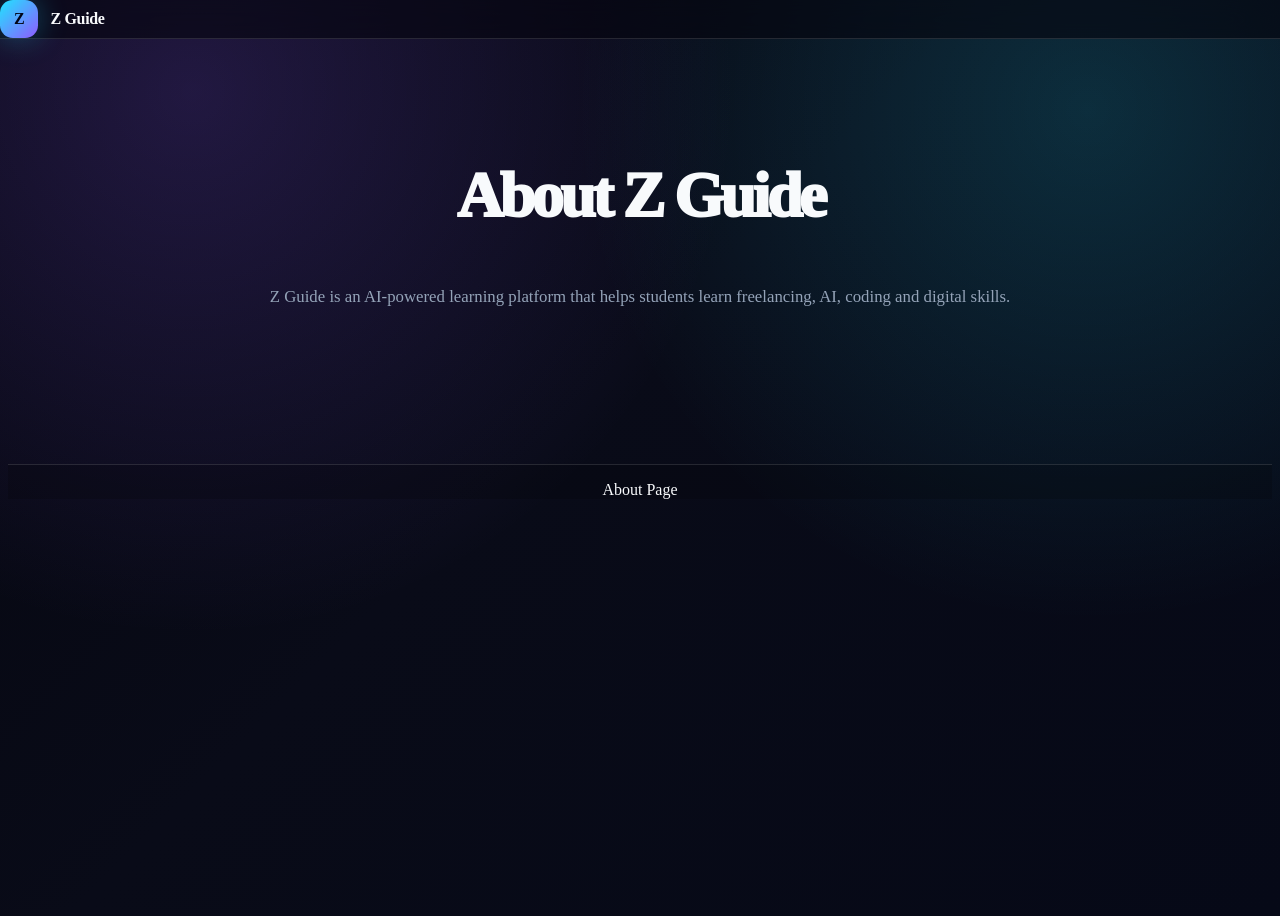
<file: about.html>
<!DOCTYPE html>
<html>
<head>
  <meta charset="UTF-8" />
  <meta name="viewport" content="width=device-width, initial-scale=1.0" />
  <title>About | Z Guide</title>
  <link rel="stylesheet" href="style.css" />
</head>

<body>

<header class="site-nav">
  <div class="brand-mark">
    <span class="brand-orb">Z</span> Z Guide
  </div>
</header>

<section class="section-shell">
  <div class="section-heading">
    <h2>About Z Guide</h2>
    <p>
      Z Guide is an AI-powered learning platform that helps students learn
      freelancing, AI, coding and digital skills.
    </p>
  </div>
</section>

<footer class="site-footer">
  <p style="text-align:center;">About Page</p>
</footer>

</body>
</html>
</file>
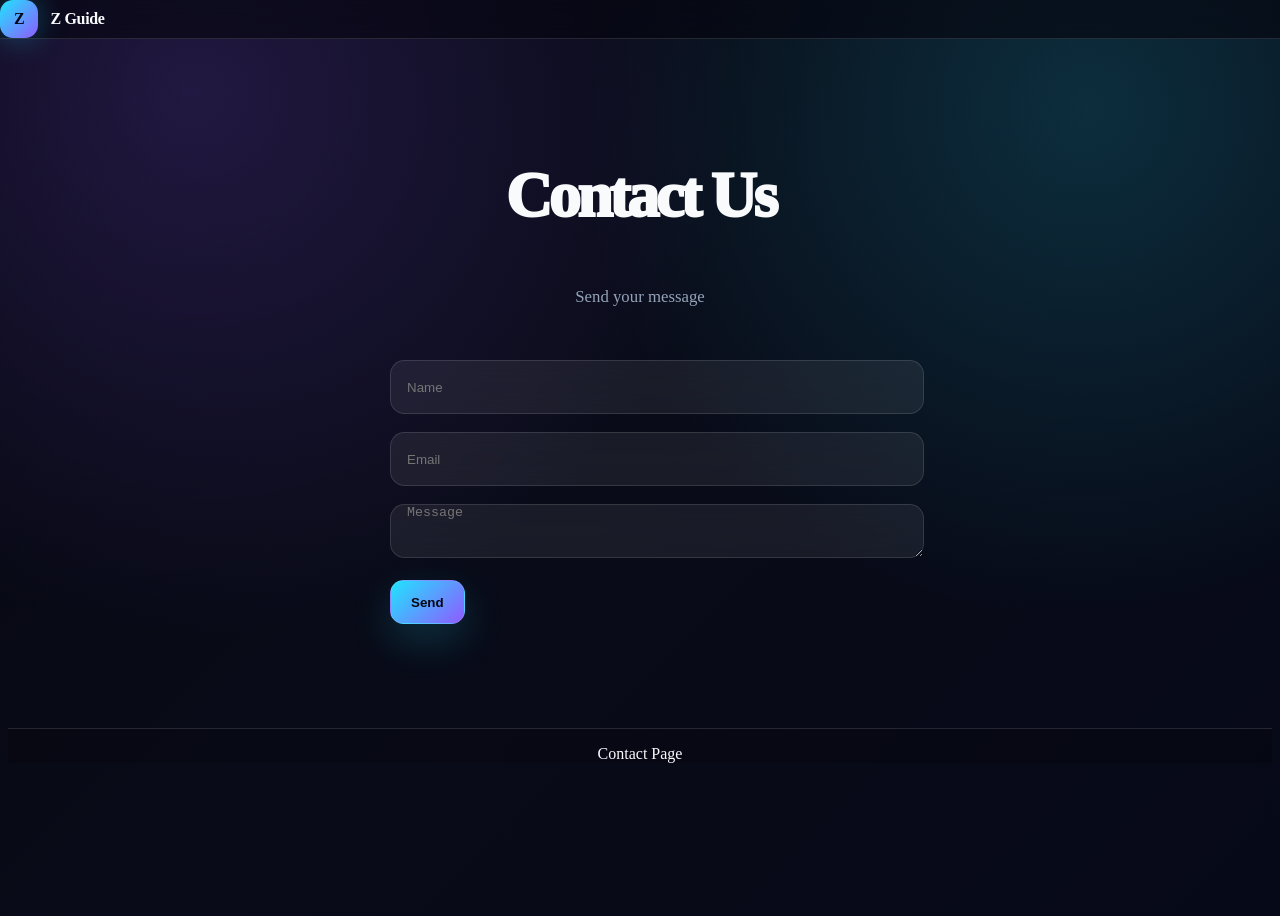
<file: contact.html>
<!DOCTYPE html>
<html>
<head>
  <meta charset="UTF-8" />
  <meta name="viewport" content="width=device-width, initial-scale=1.0" />
  <title>Contact | Z Guide</title>
  <link rel="stylesheet" href="style.css" />
</head>

<body>

<header class="site-nav">
  <div class="brand-mark">
    <span class="brand-orb">Z</span> Z Guide
  </div>
</header>

<section class="section-shell">
  <div class="section-heading">
    <h2>Contact Us</h2>
    <p>Send your message</p>
  </div>

  <div style="max-width:500px;margin:auto;">
    <input class="form-control" placeholder="Name" />
    <br /><br />
    <input class="form-control" placeholder="Email" />
    <br /><br />
    <textarea class="form-control" placeholder="Message"></textarea>
    <br /><br />
    <button class="primary-button">Send</button>
  </div>
</section>

<footer class="site-footer">
  <p style="text-align:center;">Contact Page</p>
</footer>

</body>
</html>
</file>
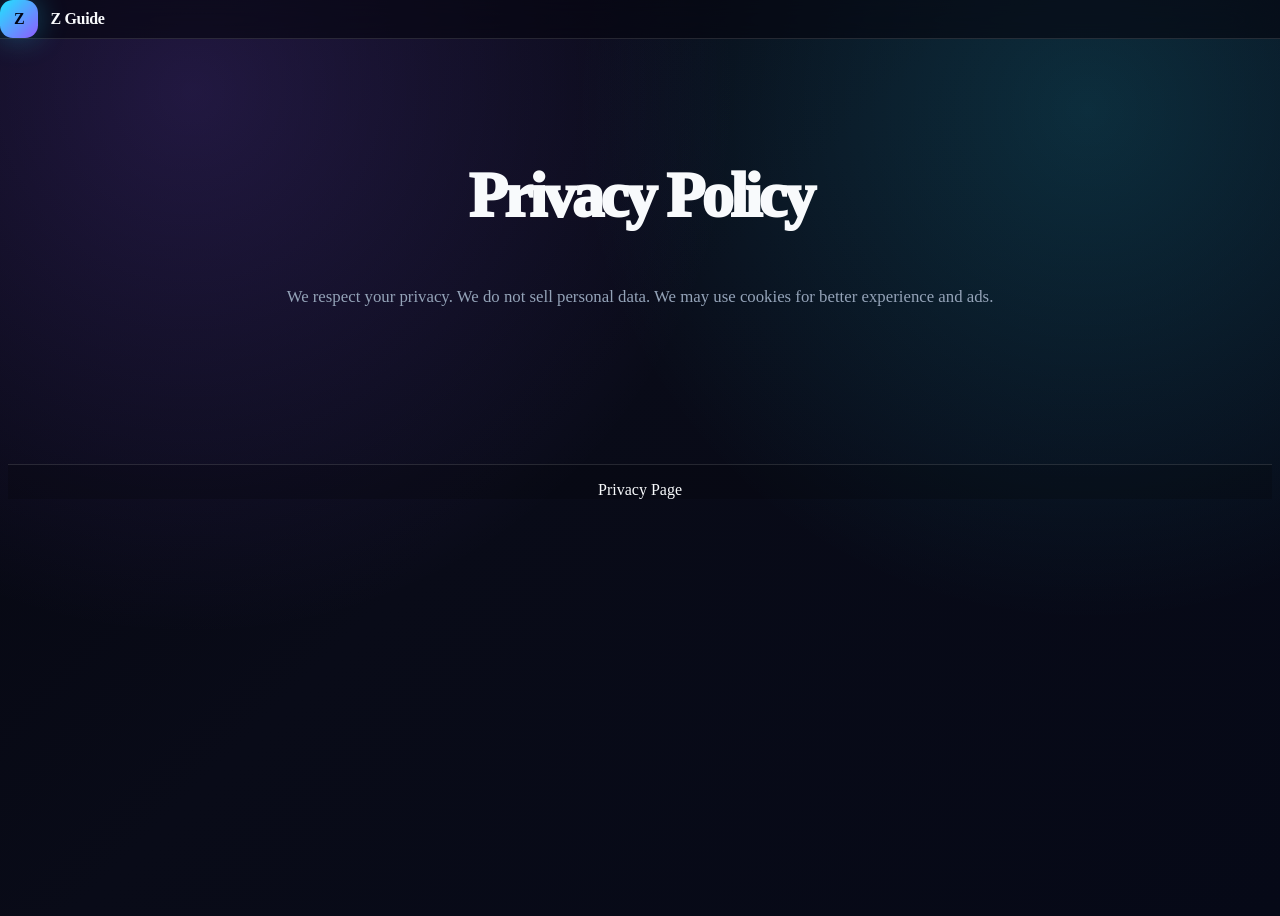
<file: privacy.html>
<!DOCTYPE html>
<html>
<head>
  <meta charset="UTF-8" />
  <meta name="viewport" content="width=device-width, initial-scale=1.0" />
  <title>Privacy Policy | Z Guide</title>
  <link rel="stylesheet" href="style.css" />
</head>

<body>

<header class="site-nav">
  <div class="brand-mark">
    <span class="brand-orb">Z</span> Z Guide
  </div>
</header>

<section class="section-shell">
  <div class="section-heading">
    <h2>Privacy Policy</h2>
    <p>
      We respect your privacy. We do not sell personal data. We may use cookies
      for better experience and ads.
    </p>
  </div>
</section>

<footer class="site-footer">
  <p style="text-align:center;">Privacy Page</p>
</footer>

</body>
</html>
</file>
<file: style.css>
:root {
  color-scheme: dark;
  --bg: #05060f;
  --surface: rgba(255, 255, 255, 0.07);
  --surface-strong: rgba(255, 255, 255, 0.12);
  --border: rgba(255, 255, 255, 0.12);
  --text: #f8fafc;
  --muted: #94a3b8;
  --cyan: #20e4ff;
  --violet: #8f5bff;
  --pink: #ff4ecd;
  --green: #b6ff4d;
  --warning: #ffd166;
  --shadow: 0 24px 70px rgba(0, 0, 0, 0.35);
}

html {
  scroll-behavior: smooth;
}

body {
  min-height: 100vh;
  overflow-x: hidden;
  background:
    radial-gradient(circle at 15% 10%, rgba(143, 91, 255, 0.20), transparent 34rem),
    radial-gradient(circle at 85% 12%, rgba(32, 228, 255, 0.16), transparent 32rem),
    linear-gradient(135deg, #05060f 0%, #090b18 45%, #060917 100%);
  color: var(--text);
}

body.light-mode {
  color-scheme: light;
  --bg: #f6f9ff;
  --surface: rgba(255, 255, 255, 0.72);
  --surface-strong: rgba(255, 255, 255, 0.92);
  --border: rgba(15, 23, 42, 0.12);
  --text: #0f172a;
  --muted: #475569;
  background:
    radial-gradient(circle at 15% 10%, rgba(143, 91, 255, 0.14), transparent 34rem),
    radial-gradient(circle at 85% 12%, rgba(32, 228, 255, 0.14), transparent 32rem),
    linear-gradient(135deg, #f8fbff 0%, #eef5ff 48%, #ffffff 100%);
}

body.light-mode .hero-grid,
body.light-mode .site-nav,
body.light-mode .mobile-menu {
  background-color: rgba(248, 251, 255, 0.72);
}

button,
a,
input,
select {
  -webkit-tap-highlight-color: transparent;
}

button,
a {
  position: relative;
}

.loader-screen {
  position: fixed;
  inset: 0;
  z-index: 100;
  display: grid;
  place-items: center;
  gap: 1rem;
  background: #05060f;
  transition: opacity 0.6s ease, visibility 0.6s ease;
}

.loader-screen p {
  color: #cbd5e1;
  font-weight: 700;
  letter-spacing: 0.02em;
}

.loader-screen.is-hidden {
  opacity: 0;
  visibility: hidden;
}

.loader-core {
  width: 72px;
  height: 72px;
  border-radius: 50%;
  border: 1px solid rgba(255, 255, 255, 0.16);
  background:
    conic-gradient(from 0deg, transparent, var(--cyan), var(--violet), transparent),
    radial-gradient(circle, #05060f 48%, transparent 50%);
  animation: spin 1.1s linear infinite;
}

.scroll-progress {
  position: fixed;
  left: 0;
  top: 0;
  z-index: 80;
  height: 3px;
  width: 0%;
  background: linear-gradient(90deg, var(--cyan), var(--violet), var(--pink));
  box-shadow: 0 0 20px rgba(32, 228, 255, 0.65);
}

.cursor-glow {
  position: fixed;
  left: 50%;
  top: 50%;
  z-index: 1;
  width: 22rem;
  height: 22rem;
  pointer-events: none;
  border-radius: 999px;
  background: radial-gradient(circle, rgba(32, 228, 255, 0.12), transparent 68%);
  filter: blur(4px);
  transform: translate(-50%, -50%);
}

.site-nav {
  position: fixed;
  inset: 0 0 auto;
  z-index: 70;
  border-bottom: 1px solid var(--border);
  background: rgba(5, 6, 15, 0.62);
  backdrop-filter: blur(22px);
  transition: background 0.3s ease, box-shadow 0.3s ease;
}

.site-nav.is-scrolled {
  background: rgba(5, 6, 15, 0.88);
  box-shadow: var(--shadow);
}

.brand-mark {
  display: inline-flex;
  align-items: center;
  gap: 0.75rem;
  color: var(--text);
  font-weight: 900;
  letter-spacing: -0.02em;
}

.brand-orb {
  display: grid;
  width: 2.4rem;
  height: 2.4rem;
  place-items: center;
  border-radius: 0.8rem;
  background: linear-gradient(135deg, var(--cyan), var(--violet));
  color: #020617;
  box-shadow: 0 0 30px rgba(32, 228, 255, 0.3);
}

.nav-link {
  transition: color 0.2s ease;
}

.nav-link:hover {
  color: var(--cyan);
}

.mobile-menu {
  display: none;
  margin: 0 1.25rem 1rem;
  flex-direction: column;
  gap: 0.75rem;
  border: 1px solid var(--border);
  border-radius: 1rem;
  background: rgba(5, 6, 15, 0.88);
  padding: 1rem;
  backdrop-filter: blur(20px);
}

.mobile-menu.is-open {
  display: flex;
}

.mobile-menu a {
  color: var(--muted);
  font-weight: 700;
}

.icon-button,
.ghost-button,
.secondary-button,
.primary-button,
.chip,
.save-button {
  display: inline-flex;
  align-items: center;
  justify-content: center;
  gap: 0.55rem;
  min-height: 2.75rem;
  border-radius: 0.85rem;
  font-weight: 800;
  transition: transform 0.2s ease, border-color 0.2s ease, background 0.2s ease, color 0.2s ease;
  overflow: hidden;
}

.icon-button {
  width: 2.75rem;
  border: 1px solid var(--border);
  background: var(--surface);
  color: var(--text);
  backdrop-filter: blur(18px);
}

.icon-button svg {
  width: 1.15rem;
  height: 1.15rem;
}

.ghost-button {
  border: 1px solid var(--border);
  background: var(--surface);
  color: var(--text);
  padding: 0 1.15rem;
  backdrop-filter: blur(18px);
}

.secondary-button {
  border: 1px solid rgba(32, 228, 255, 0.24);
  background: rgba(32, 228, 255, 0.08);
  color: var(--cyan);
  padding: 0 1.2rem;
}

.primary-button {
  border: 1px solid rgba(255, 255, 255, 0.12);
  background: linear-gradient(135deg, var(--cyan), var(--violet));
  color: #030712;
  padding: 0 1.25rem;
  box-shadow: 0 16px 40px rgba(32, 228, 255, 0.18);
}

.icon-button:hover,
.ghost-button:hover,
.secondary-button:hover,
.primary-button:hover,
.chip:hover,
.save-button:hover {
  transform: translateY(-2px);
}

.ripple {
  position: absolute;
  border-radius: 50%;
  background: rgba(255, 255, 255, 0.42);
  transform: scale(0);
  animation: ripple 0.6s ease-out;
  pointer-events: none;
}

.hero-section {
  position: relative;
  min-height: 100vh;
  overflow: hidden;
  padding-bottom: 5rem;
}

.hero-grid {
  position: absolute;
  inset: 0;
  background-image:
    linear-gradient(rgba(255, 255, 255, 0.055) 1px, transparent 1px),
    linear-gradient(90deg, rgba(255, 255, 255, 0.055) 1px, transparent 1px);
  background-size: 54px 54px;
  mask-image: linear-gradient(to bottom, black 0%, transparent 82%);
}

.hero-aurora,
.hero-orbit {
  position: absolute;
  pointer-events: none;
}

.hero-aurora {
  width: 38rem;
  height: 38rem;
  border-radius: 999px;
  filter: blur(78px);
  opacity: 0.42;
  animation: float 9s ease-in-out infinite;
}

.hero-aurora-one {
  left: -9rem;
  top: 5rem;
  background: rgba(143, 91, 255, 0.58);
}

.hero-aurora-two {
  right: -10rem;
  top: 12rem;
  background: rgba(32, 228, 255, 0.45);
  animation-delay: -4s;
}

.hero-orbit {
  width: 14rem;
  height: 14rem;
  border: 1px solid rgba(32, 228, 255, 0.24);
  border-radius: 40% 60% 55% 45%;
  box-shadow: inset 0 0 28px rgba(32, 228, 255, 0.08);
  animation: morph 8s ease-in-out infinite;
}

.orbit-one {
  left: 8%;
  top: 32%;
}

.orbit-two {
  right: 11%;
  bottom: 12%;
  border-color: rgba(143, 91, 255, 0.28);
  animation-delay: -3s;
}

.pulse-dot {
  width: 0.6rem;
  height: 0.6rem;
  border-radius: 999px;
  background: var(--green);
  box-shadow: 0 0 0 rgba(182, 255, 77, 0.55);
  animation: pulse 1.8s infinite;
}

.text-balance {
  text-wrap: balance;
}

.search-input,
.select-input,
.form-control {
  width: 100%;
  border: 1px solid var(--border);
  background: rgba(255, 255, 255, 0.07);
  color: var(--text);
  outline: none;
  backdrop-filter: blur(18px);
}

.search-input {
  height: 3.5rem;
  border-radius: 1rem;
  padding: 0 1rem 0 3.3rem;
}

.select-input {
  min-width: 15rem;
  height: 3rem;
  border-radius: 0.9rem;
  padding: 0 1rem 0 2.7rem;
}

.form-control {
  min-height: 3.25rem;
  border-radius: 0.9rem;
  padding: 0 1rem;
}

select option {
  background: #111827;
  color: #f8fafc;
}

.metric-card,
.skill-card,
.table-wrap,
.advisor-panel,
.future-card,
.dashboard-panel,
.growth-panel,
.faq-item,
.modal-card,
.auth-card,
.trend-card,
.calculator-panel,
.roadmap-lab,
.freelance-card,
.scam-grid article,
.chat-panel,
.phase-card,
.risk-card,
.calc-card {
  border: 1px solid var(--border);
  background: linear-gradient(145deg, var(--surface-strong), rgba(255, 255, 255, 0.045));
  box-shadow: var(--shadow);
  backdrop-filter: blur(24px);
}

.metric-card {
  min-height: 8.25rem;
  border-radius: 1.2rem;
  padding: 1.4rem;
}

.metric-card span,
.metric-card strong {
  display: block;
  background: linear-gradient(135deg, var(--cyan), var(--violet), var(--pink));
  -webkit-background-clip: text;
  background-clip: text;
  color: transparent;
  font-size: clamp(2rem, 4vw, 3.2rem);
  font-weight: 900;
  line-height: 1;
}

.metric-card p {
  margin-top: 0.75rem;
  color: var(--muted);
  font-weight: 700;
}

.section-shell {
  position: relative;
  padding: 6.5rem 0;
}

.section-heading {
  margin: 0 auto 3rem;
  max-width: 48rem;
  text-align: center;
}

.eyebrow {
  display: inline-flex;
  margin-bottom: 0.8rem;
  color: var(--cyan);
  font-size: 0.78rem;
  font-weight: 900;
  letter-spacing: 0.12em;
  text-transform: uppercase;
}

.section-heading h2,
.dashboard-panel h2,
.growth-panel h3,
.auth-card h2 {
  color: var(--text);
  font-size: clamp(2.25rem, 5vw, 4.5rem);
  font-weight: 950;
  letter-spacing: -0.055em;
  line-height: 0.98;
}

.section-heading p,
.auth-card p {
  margin-top: 1rem;
  color: var(--muted);
  font-size: 1.05rem;
  line-height: 1.85;
}

.popular-slider {
  display: grid;
  grid-auto-columns: minmax(16rem, 1fr);
  grid-auto-flow: column;
  gap: 1rem;
  overflow-x: auto;
  padding-bottom: 0.4rem;
  scrollbar-width: thin;
}

.popular-pill {
  display: flex;
  min-height: 5.5rem;
  align-items: center;
  justify-content: space-between;
  border: 1px solid var(--border);
  border-radius: 1rem;
  background: var(--surface);
  padding: 1rem;
  backdrop-filter: blur(20px);
}

.popular-pill span {
  color: var(--muted);
  font-size: 0.78rem;
  font-weight: 800;
}

.popular-pill strong {
  color: var(--text);
}

.chip {
  min-height: 2.6rem;
  border: 1px solid var(--border);
  background: var(--surface);
  color: var(--muted);
  padding: 0 1rem;
}

.chip.is-active {
  border-color: rgba(32, 228, 255, 0.42);
  background: rgba(32, 228, 255, 0.12);
  color: var(--cyan);
}

.skill-card {
  position: relative;
  min-height: 32rem;
  overflow: hidden;
  border-radius: 1.25rem;
  padding: 1.35rem;
  transition: transform 0.25s ease, border-color 0.25s ease, box-shadow 0.25s ease;
}

.skill-card::before {
  content: "";
  position: absolute;
  inset: -35% auto auto -28%;
  width: 14rem;
  height: 14rem;
  border-radius: 999px;
  background: var(--card-glow, rgba(32, 228, 255, 0.18));
  filter: blur(55px);
}

.skill-card:hover {
  border-color: rgba(32, 228, 255, 0.35);
  box-shadow: 0 30px 90px rgba(32, 228, 255, 0.14);
  transform: translateY(-8px);
}

.skill-card-header,
.panel-top,
.advisor-header {
  position: relative;
  z-index: 1;
  display: flex;
  align-items: flex-start;
  justify-content: space-between;
  gap: 1rem;
}

.skill-icon {
  display: grid;
  width: 4rem;
  height: 4rem;
  place-items: center;
  border: 1px solid var(--border);
  border-radius: 1.05rem;
  background: rgba(255, 255, 255, 0.08);
  color: var(--cyan);
}

.skill-icon svg {
  width: 1.85rem;
  height: 1.85rem;
}

.badge {
  display: inline-flex;
  align-items: center;
  min-height: 2rem;
  border-radius: 999px;
  border: 1px solid rgba(182, 255, 77, 0.24);
  background: rgba(182, 255, 77, 0.09);
  color: var(--green);
  padding: 0 0.75rem;
  font-size: 0.72rem;
  font-weight: 900;
}

.skill-card h3 {
  position: relative;
  z-index: 1;
  margin-top: 1.3rem;
  color: var(--text);
  font-size: 1.65rem;
  font-weight: 950;
  letter-spacing: -0.03em;
}

.skill-card p {
  position: relative;
  z-index: 1;
  margin-top: 0.6rem;
  min-height: 3.7rem;
  color: var(--muted);
  line-height: 1.65;
}

.skill-stats {
  position: relative;
  z-index: 1;
  margin-top: 1.2rem;
  display: grid;
  gap: 0.65rem;
}

.meter-block,
.risk-card {
  position: relative;
  z-index: 1;
  margin-top: 1rem;
}

.meter-block > div:first-child,
.risk-card > div:first-child {
  display: flex;
  align-items: center;
  justify-content: space-between;
  gap: 1rem;
  color: var(--muted);
  font-size: 0.82rem;
  font-weight: 900;
}

.meter-block strong,
.risk-card strong {
  color: var(--text);
}

.meter {
  margin-top: 0.45rem;
  height: 0.55rem;
  overflow: hidden;
  border-radius: 999px;
  background: rgba(255, 255, 255, 0.08);
}

.meter span {
  display: block;
  height: 100%;
  border-radius: inherit;
  background: linear-gradient(90deg, var(--green), var(--warning), var(--pink));
}

.meter.future span {
  background: linear-gradient(90deg, var(--cyan), var(--violet));
}

.meter.danger span {
  background: linear-gradient(90deg, var(--warning), var(--pink));
}

.skill-stats li,
.detail-stat,
.dashboard-grid div {
  display: flex;
  align-items: center;
  justify-content: space-between;
  gap: 1rem;
  border: 1px solid var(--border);
  border-radius: 0.9rem;
  background: rgba(255, 255, 255, 0.045);
  padding: 0.78rem 0.9rem;
}

.skill-stats span {
  color: var(--muted);
  font-size: 0.85rem;
  font-weight: 700;
}

.skill-stats strong {
  color: var(--text);
  font-size: 0.9rem;
  text-align: right;
}

.skill-actions {
  position: relative;
  z-index: 1;
  margin-top: 1.2rem;
  display: grid;
  grid-template-columns: 1fr auto;
  gap: 0.75rem;
}

.save-button {
  width: 3rem;
  border: 1px solid var(--border);
  background: var(--surface);
  color: var(--muted);
}

.save-button.is-saved {
  border-color: rgba(255, 78, 205, 0.36);
  background: rgba(255, 78, 205, 0.13);
  color: var(--pink);
}

.table-wrap {
  overflow-x: auto;
  border-radius: 1.25rem;
}

.comparison-table {
  width: 100%;
  min-width: 820px;
  border-collapse: collapse;
}

.comparison-table th,
.comparison-table td {
  border-bottom: 1px solid var(--border);
  padding: 1.1rem;
  text-align: left;
}

.comparison-table th {
  color: var(--cyan);
  font-size: 0.78rem;
  font-weight: 900;
  letter-spacing: 0.08em;
  text-transform: uppercase;
}

.comparison-table td {
  color: var(--muted);
  font-weight: 700;
}

.comparison-table tr:last-child td {
  border-bottom: 0;
}

.advisor-panel,
.dashboard-panel,
.growth-panel {
  border-radius: 1.4rem;
  padding: clamp(1.2rem, 3vw, 2rem);
}

.advisor-header h3 {
  margin-top: 0.9rem;
  color: var(--text);
  font-size: 1.8rem;
  font-weight: 950;
}

.advisor-header > svg {
  width: 2rem;
  height: 2rem;
  color: var(--cyan);
}

.status-pill {
  display: inline-flex;
  align-items: center;
  gap: 0.55rem;
  border: 1px solid rgba(32, 228, 255, 0.22);
  border-radius: 999px;
  background: rgba(32, 228, 255, 0.08);
  color: var(--cyan);
  padding: 0.45rem 0.75rem;
  font-size: 0.76rem;
  font-weight: 900;
}

.advisor-form {
  margin-top: 1.5rem;
  display: grid;
  gap: 1rem;
}

.advisor-form legend {
  margin-bottom: 0.55rem;
  color: var(--muted);
  font-size: 0.85rem;
  font-weight: 900;
}

.segmented {
  display: grid;
  grid-template-columns: repeat(2, 1fr);
  gap: 0.65rem;
}

.segmented label {
  cursor: pointer;
}

.segmented input {
  position: absolute;
  opacity: 0;
}

.segmented label {
  display: grid;
  min-height: 3rem;
  place-items: center;
  border: 1px solid var(--border);
  border-radius: 0.85rem;
  background: rgba(255, 255, 255, 0.055);
  color: var(--muted);
  font-weight: 900;
}

.segmented label:has(input:checked) {
  border-color: rgba(32, 228, 255, 0.42);
  background: rgba(32, 228, 255, 0.13);
  color: var(--cyan);
}

.advisor-result {
  margin-top: 1.2rem;
  display: grid;
  gap: 0.75rem;
}

.result-card {
  border: 1px solid var(--border);
  border-radius: 1rem;
  background: rgba(255, 255, 255, 0.055);
  padding: 1rem;
}

.result-card strong {
  color: var(--text);
}

.result-card p {
  margin-top: 0.35rem;
  color: var(--muted);
  line-height: 1.55;
}

.result-meta {
  margin-top: 0.75rem;
  display: flex;
  flex-wrap: wrap;
  gap: 0.5rem;
}

.result-meta span,
.badge-row span {
  border: 1px solid var(--border);
  border-radius: 999px;
  background: rgba(255, 255, 255, 0.055);
  color: var(--muted);
  padding: 0.42rem 0.65rem;
  font-size: 0.72rem;
  font-weight: 900;
}

.trend-card,
.freelance-card,
.scam-grid article,
.phase-card {
  border-radius: 1.15rem;
  padding: 1.15rem;
  transition: transform 0.25s ease, border-color 0.25s ease;
}

.trend-card {
  min-height: 20rem;
  cursor: pointer;
}

.trend-card:hover,
.freelance-card:hover,
.scam-grid article:hover,
.phase-card:hover {
  border-color: rgba(32, 228, 255, 0.35);
  transform: translateY(-6px);
}

.trend-top {
  display: flex;
  align-items: center;
  justify-content: space-between;
}

.trend-top svg,
.freelance-card svg,
.scam-grid svg {
  color: var(--cyan);
}

.trend-top span {
  border-radius: 999px;
  background: rgba(182, 255, 77, 0.1);
  color: var(--green);
  padding: 0.35rem 0.6rem;
  font-size: 0.72rem;
  font-weight: 900;
}

.trend-card h3,
.freelance-card h3,
.scam-grid h3,
.phase-card h3 {
  margin-top: 1rem;
  color: var(--text);
  font-size: 1.15rem;
  font-weight: 950;
}

.trend-card p,
.freelance-card p,
.scam-grid p,
.phase-card p {
  margin-top: 0.65rem;
  color: var(--muted);
  line-height: 1.65;
}

.trend-score {
  margin-top: 1rem;
}

.trend-score strong {
  color: var(--cyan);
  font-size: 2.6rem;
  font-weight: 950;
  line-height: 1;
}

.trend-score span,
.trend-card small {
  display: block;
  color: var(--muted);
  font-weight: 800;
}

.mini-chart {
  margin-top: 1.2rem;
  display: flex;
  height: 5rem;
  align-items: end;
  gap: 0.45rem;
}

.mini-chart span {
  flex: 1;
  border-radius: 999px 999px 0.35rem 0.35rem;
  background: linear-gradient(180deg, var(--cyan), var(--violet));
  box-shadow: 0 0 20px rgba(32, 228, 255, 0.18);
}

.calculator-panel,
.roadmap-lab,
.chat-panel {
  border-radius: 1.4rem;
  padding: clamp(1.2rem, 3vw, 2rem);
}

.range-input {
  width: 100%;
  accent-color: var(--cyan);
}

.range-readout {
  margin-top: 0.5rem;
  display: flex;
  justify-content: space-between;
  color: var(--muted);
  font-weight: 800;
}

.range-readout strong {
  color: var(--cyan);
}

.calculator-result {
  margin-top: 1.2rem;
}

.calc-card {
  border-radius: 1rem;
  padding: 1.2rem;
}

.calc-card span,
.phase-card span,
.risk-card small {
  color: var(--muted);
  font-size: 0.78rem;
  font-weight: 900;
  text-transform: uppercase;
  letter-spacing: 0.08em;
}

.calc-card strong {
  display: block;
  margin-top: 0.4rem;
  color: var(--cyan);
  font-size: clamp(2rem, 5vw, 3.5rem);
  font-weight: 950;
  line-height: 1;
}

.calc-card p {
  margin: 1rem 0;
  color: var(--muted);
  line-height: 1.7;
}

.phase-grid {
  margin-top: 1rem;
  display: grid;
  gap: 1rem;
}

.phase-card {
  min-height: 10rem;
}

.scam-grid {
  display: grid;
  gap: 1rem;
}

.badge-row {
  margin-top: 1.2rem;
  display: flex;
  flex-wrap: wrap;
  gap: 0.65rem;
}

.chat-messages {
  display: grid;
  max-height: 24rem;
  overflow-y: auto;
  gap: 0.75rem;
  padding-right: 0.2rem;
}

.chat-bubble {
  max-width: 88%;
  border: 1px solid var(--border);
  border-radius: 1rem;
  padding: 0.9rem 1rem;
  line-height: 1.6;
}

.chat-bubble.user {
  justify-self: end;
  background: rgba(32, 228, 255, 0.12);
  color: var(--text);
}

.chat-bubble.bot {
  justify-self: start;
  background: rgba(255, 255, 255, 0.055);
  color: var(--muted);
}

.chat-prompts {
  margin-top: 1rem;
  display: flex;
  flex-wrap: wrap;
  gap: 0.65rem;
}

.chat-prompts button {
  border: 1px solid var(--border);
  border-radius: 999px;
  background: var(--surface);
  color: var(--muted);
  padding: 0.65rem 0.85rem;
  font-size: 0.84rem;
  font-weight: 900;
}

.chat-form {
  margin-top: 1rem;
  display: grid;
  grid-template-columns: 1fr auto;
  gap: 0.75rem;
}

.future-card {
  min-height: 18rem;
  border-radius: 1.15rem;
  padding: 1.2rem;
  transition: transform 0.25s ease, border-color 0.25s ease;
}

.future-card:hover {
  border-color: rgba(143, 91, 255, 0.38);
  transform: translateY(-6px);
}

.future-card i,
.future-card svg {
  color: var(--cyan);
}

.future-card h3 {
  margin-top: 1rem;
  color: var(--text);
  font-size: 1.2rem;
  font-weight: 950;
}

.future-card p {
  margin-top: 0.7rem;
  color: var(--muted);
  line-height: 1.65;
}

.dashboard-grid {
  margin-top: 1.4rem;
  display: grid;
  gap: 1rem;
}

.dashboard-grid div {
  display: block;
}

.dashboard-grid span {
  color: var(--cyan);
  font-size: 2rem;
  font-weight: 950;
}

.dashboard-grid p {
  color: var(--muted);
  font-weight: 800;
}

.saved-list {
  margin-top: 1.2rem;
  display: grid;
  gap: 0.75rem;
}

.saved-item {
  display: flex;
  align-items: center;
  justify-content: space-between;
  gap: 1rem;
  border: 1px solid var(--border);
  border-radius: 0.95rem;
  background: rgba(255, 255, 255, 0.05);
  padding: 0.85rem 1rem;
  color: var(--muted);
  font-weight: 800;
}

.timeline {
  margin-top: 1.5rem;
  display: grid;
  gap: 1rem;
}

.timeline div {
  display: grid;
  grid-template-columns: auto 1fr;
  gap: 1rem;
}

.timeline span {
  display: grid;
  width: 2.6rem;
  height: 2.6rem;
  place-items: center;
  border-radius: 0.8rem;
  background: linear-gradient(135deg, var(--cyan), var(--violet));
  color: #020617;
  font-weight: 950;
}

.timeline p {
  color: var(--muted);
  line-height: 1.7;
}

.faq-item {
  border-radius: 1rem;
  overflow: hidden;
}

.faq-question {
  display: flex;
  width: 100%;
  align-items: center;
  justify-content: space-between;
  gap: 1rem;
  padding: 1.25rem;
  color: var(--text);
  font-weight: 900;
  text-align: left;
}

.faq-answer {
  display: none;
  border-top: 1px solid var(--border);
  padding: 1.25rem;
  color: var(--muted);
  line-height: 1.75;
}

.faq-item.is-open .faq-answer {
  display: block;
}

.faq-item.is-open .faq-question svg {
  transform: rotate(180deg);
}

.site-footer {
  position: relative;
  border-top: 1px solid var(--border);
  background: rgba(0, 0, 0, 0.18);
}

.site-footer h4 {
  color: var(--text);
  font-weight: 950;
}

.site-footer a:not(.brand-mark):not(.icon-button) {
  margin-top: 0.8rem;
  display: block;
  color: var(--muted);
  font-size: 0.9rem;
  font-weight: 700;
}

.modal {
  position: fixed;
  inset: 0;
  z-index: 90;
  display: none;
  align-items: center;
  justify-content: center;
  padding: 1rem;
}

.modal.is-open {
  display: flex;
}

.modal-backdrop {
  position: absolute;
  inset: 0;
  background: rgba(0, 0, 0, 0.7);
  backdrop-filter: blur(12px);
}

.modal-card,
.auth-card {
  position: relative;
  z-index: 1;
  width: min(100%, 72rem);
  max-height: min(88vh, 58rem);
  overflow-y: auto;
  border-radius: 1.25rem;
  padding: clamp(1rem, 3vw, 2rem);
}

.auth-card {
  width: min(100%, 28rem);
}

.modal-close {
  position: sticky;
  left: 100%;
  top: 0;
  z-index: 2;
  margin-bottom: 0.5rem;
}

.detail-hero {
  display: grid;
  gap: 1.5rem;
}

.detail-title {
  color: var(--text);
  font-size: clamp(2.1rem, 5vw, 4.3rem);
  font-weight: 950;
  letter-spacing: -0.055em;
  line-height: 0.96;
}

.detail-summary {
  margin-top: 1rem;
  color: var(--muted);
  font-size: 1.05rem;
  line-height: 1.8;
}

.detail-stat-grid {
  display: grid;
  gap: 0.8rem;
}

.detail-stat span {
  color: var(--muted);
  font-size: 0.82rem;
  font-weight: 800;
}

.detail-stat strong {
  color: var(--text);
  text-align: right;
}

.detail-sections {
  margin-top: 1.5rem;
  display: grid;
  gap: 1rem;
}

.risk-grid,
.income-grid {
  margin-top: 1.2rem;
  display: grid;
  gap: 1rem;
}

.risk-card {
  border-radius: 1rem;
  padding: 1rem;
}

.income-grid div {
  border: 1px solid var(--border);
  border-radius: 1rem;
  background: rgba(255, 255, 255, 0.05);
  padding: 1rem;
}

.income-grid span {
  color: var(--muted);
  font-weight: 900;
}

.income-grid strong {
  display: block;
  margin-top: 0.35rem;
  color: var(--cyan);
  font-size: 1.2rem;
}

.detail-block {
  border: 1px solid var(--border);
  border-radius: 1rem;
  background: rgba(255, 255, 255, 0.045);
  padding: 1.1rem;
}

.detail-block h3 {
  color: var(--text);
  font-size: 1rem;
  font-weight: 950;
}

.detail-block p,
.detail-block li {
  color: var(--muted);
  line-height: 1.68;
}

.detail-block p,
.detail-block ul {
  margin-top: 0.75rem;
}

.detail-block ul {
  display: grid;
  gap: 0.45rem;
  list-style: none;
}

.detail-block li {
  position: relative;
  padding-left: 1.1rem;
}

.detail-block li::before {
  content: "";
  position: absolute;
  left: 0;
  top: 0.72rem;
  width: 0.35rem;
  height: 0.35rem;
  border-radius: 999px;
  background: var(--cyan);
}

.reveal {
  opacity: 0;
  transform: translateY(24px);
  transition: opacity 0.7s ease, transform 0.7s ease;
}

.reveal.is-visible {
  opacity: 1;
  transform: translateY(0);
}

@keyframes spin {
  to { transform: rotate(360deg); }
}

@keyframes float {
  0%, 100% { transform: translate3d(0, 0, 0) scale(1); }
  50% { transform: translate3d(1rem, -1.4rem, 0) scale(1.06); }
}

@keyframes morph {
  0%, 100% { transform: rotate(0deg); border-radius: 40% 60% 55% 45%; }
  50% { transform: rotate(16deg); border-radius: 65% 35% 45% 55%; }
}

@keyframes pulse {
  0% { box-shadow: 0 0 0 0 rgba(182, 255, 77, 0.48); }
  70% { box-shadow: 0 0 0 11px rgba(182, 255, 77, 0); }
  100% { box-shadow: 0 0 0 0 rgba(182, 255, 77, 0); }
}

@keyframes ripple {
  to {
    opacity: 0;
    transform: scale(2.6);
  }
}

@media (min-width: 640px) {
  .dashboard-grid {
    grid-template-columns: repeat(3, 1fr);
  }

  .phase-grid,
  .scam-grid,
  .risk-grid,
  .income-grid {
    grid-template-columns: repeat(2, 1fr);
  }
}

@media (min-width: 1024px) {
  .detail-hero {
    grid-template-columns: 1.2fr 0.8fr;
  }

  .detail-sections {
    grid-template-columns: repeat(2, 1fr);
  }

  .phase-grid {
    grid-template-columns: repeat(5, 1fr);
  }

  .scam-grid,
  .risk-grid {
    grid-template-columns: repeat(4, 1fr);
  }

  .income-grid {
    grid-template-columns: repeat(3, 1fr);
  }
}

@media (max-width: 760px) {
  .cursor-glow,
  .hero-orbit {
    display: none;
  }

  .hero-section {
    padding-bottom: 3rem;
  }

  .section-shell {
    padding: 4.5rem 0;
  }

  .skill-actions {
    grid-template-columns: 1fr;
  }

  .save-button {
    width: 100%;
  }

  .chat-form {
    grid-template-columns: 1fr;
  }
}

.nav-center{
    flex:1;
    justify-content:center;
    min-width:0;
}

.nav-center a{
    white-space:nowrap;
}

@media(max-width:1100px){

    .nav-center{
        gap:12px;
        font-size:.85rem;
    }

}
</file>
